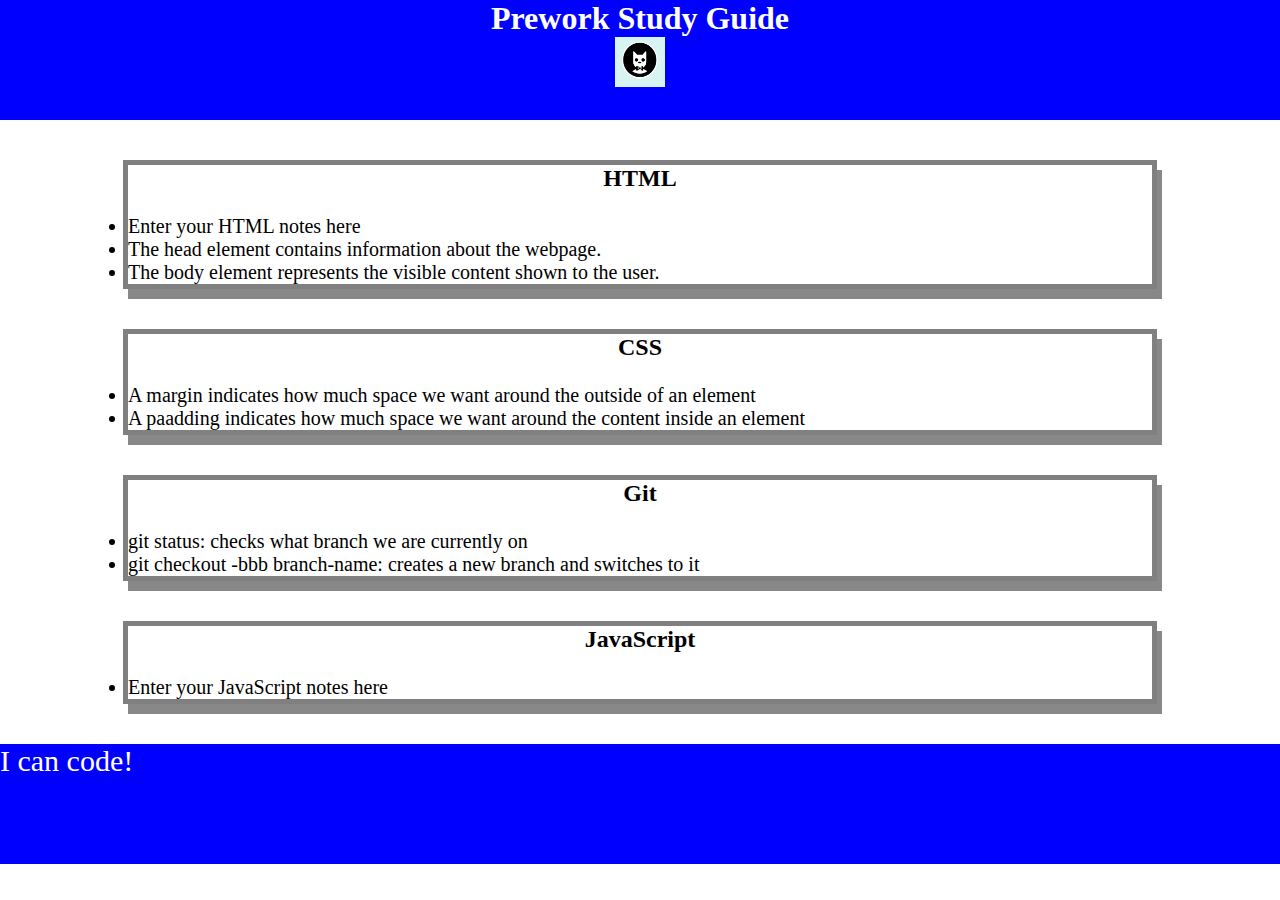
<file: index.html>
<!DOCTYPE html>
<html lang="en">
  <head>
    <meta charset="UTF-8" />
    <meta http-equiv="X-UA-Compatible" content="IE=edge" />
    <meta name="viewport" content="width=device-width, initial-scale=1.0" />
    <link rel="stylesheet" href="./assets/style.css">
    <title>Prework Study Guide</title>
  </head>
  <body>
    <header id="top">
      <h1>Prework Study Guide</h1>
      <img src="./assets/bowtie-cat.png" alt="Profile image of cat wearing a bow tie." />
    </header>
    <main>
    <section class="card" id="html-section">
    <h2>HTML</h2>
    <u1>
      <li>Enter your HTML notes here</li>
      <li>The head element contains information about the webpage.</li>
      <li>The body element represents the visible content shown to the user.</li>
    </u1>
    </section>

    <section class="card" id="css-section">
    <h2>CSS</h2>
    <u1>
      <li>A margin indicates how much space we want around the outside of an element</li>
      <li>A paadding indicates how much space we want around the content inside an element</li>
    </u1>
    </section>

    <section class="card" id="git-section">
    <h2>Git</h2>
    <u1>
      <li>git status: checks what branch we are currently on</li>
      <li>git checkout -bbb branch-name: creates a new branch and switches to it</li>
    </u1>
    </section>

    <section class="card" id="javascript-section">
    <h2>JavaScript</h2>
    <u1>
      <li>Enter your JavaScript notes here</li>
    </u1>
    </section>
    </main>

    <footer>
      <p>I can code!</p>
    </footer>
  </body>
</html>
</file>
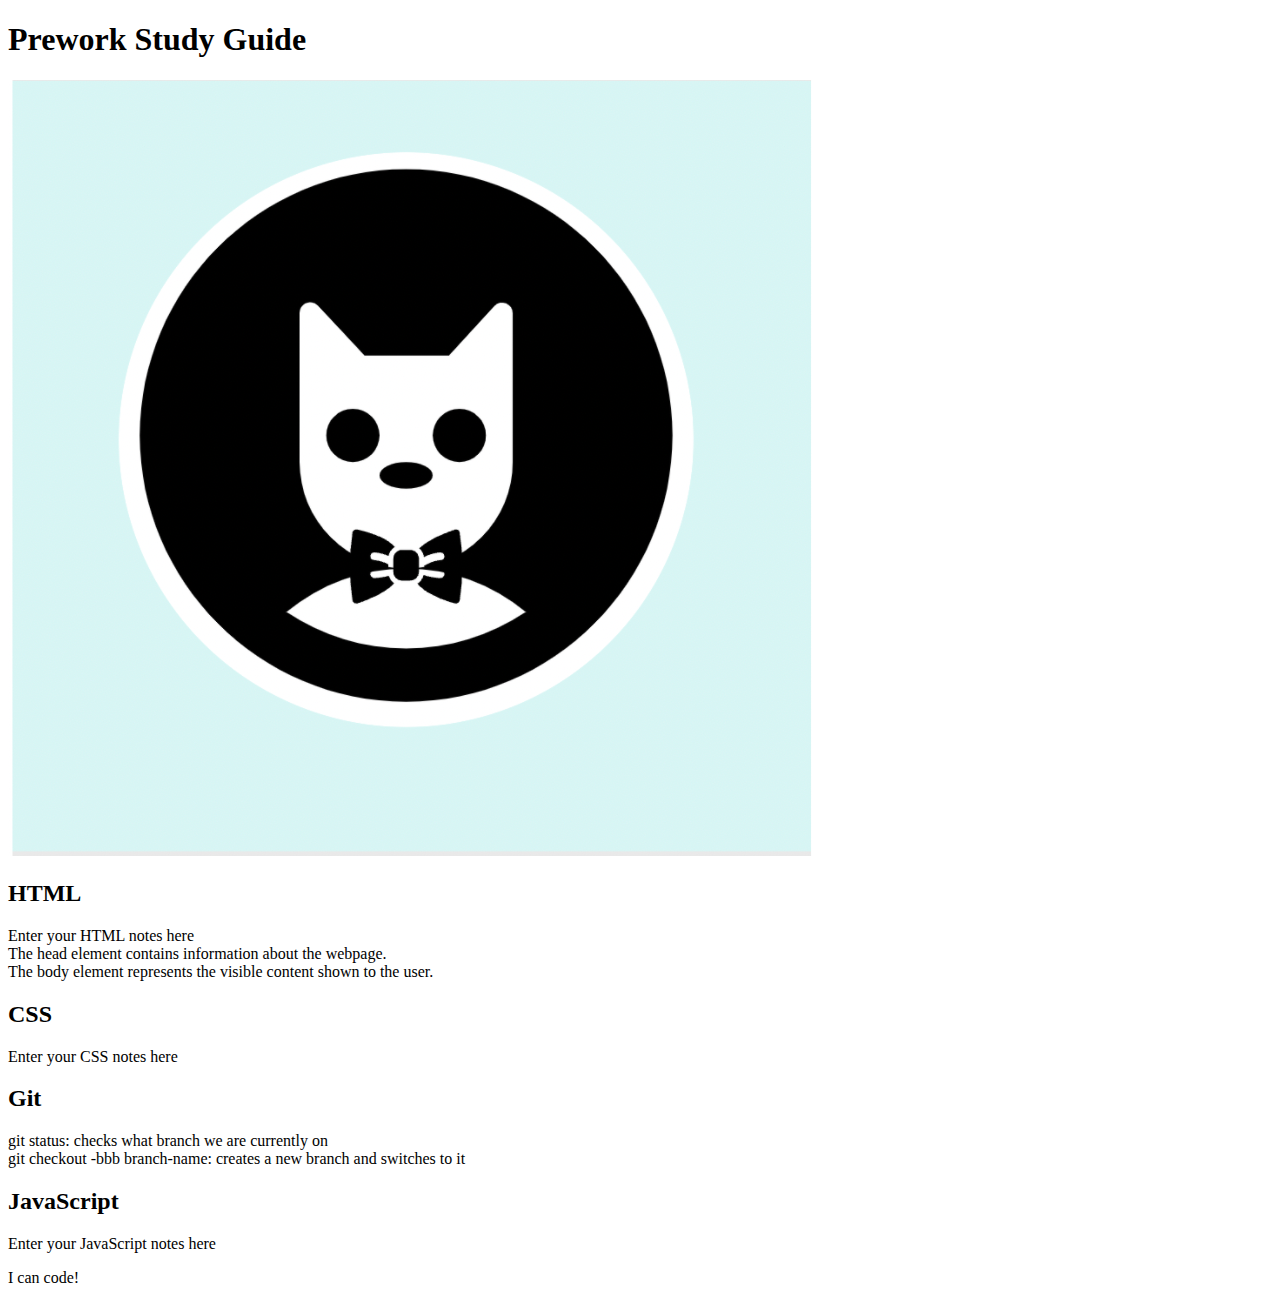
<file: prework-study-guide/index.html>
<!DOCTYPE html>
<html lang="en">
  <head>
    <meta charset="UTF-8" />
    <meta http-equiv="X-UA-Compatible" content="IE=edge" />
    <meta name="viewport" content="width=device-width, initial-scale=1.0" />
    <title>Prework Study Guide</title>
  </head>
  <body>
    <header id="top">
      <h1>Prework Study Guide</h1>
      <img src="./assets/bowtie-cat.png" alt="Profile image of cat wearing a bow tie." />
    </header>
    <main>
    <section class="card" id="html-section">
    <h2>HTML</h2>
    <u1>
      <li>Enter your HTML notes here</li>
      <li>The head element contains information about the webpage.</li>
      <li>The body element represents the visible content shown to the user.</li>
    </u1>
    </section>

    <section class="card" id="css-section">
    <h2>CSS</h2>
    <u1>
      <li>Enter your CSS notes here</li>
    </u1>
    </section>

    <section class="card" id="git-section">
    <h2>Git</h2>
    <u1>
      <li>git status: checks what branch we are currently on</li>
      <li>git checkout -bbb branch-name: creates a new branch and switches to it</li>
    </u1>
    </section>

    <section class="card" id="javascript-section">
    <h2>JavaScript</h2>
    <u1>
      <li>Enter your JavaScript notes here</li>
    </u1>
    </section>
    </main>

    <footer>
      <p>I can code!</p>
    </footer>
  </body>
</html>
</file>
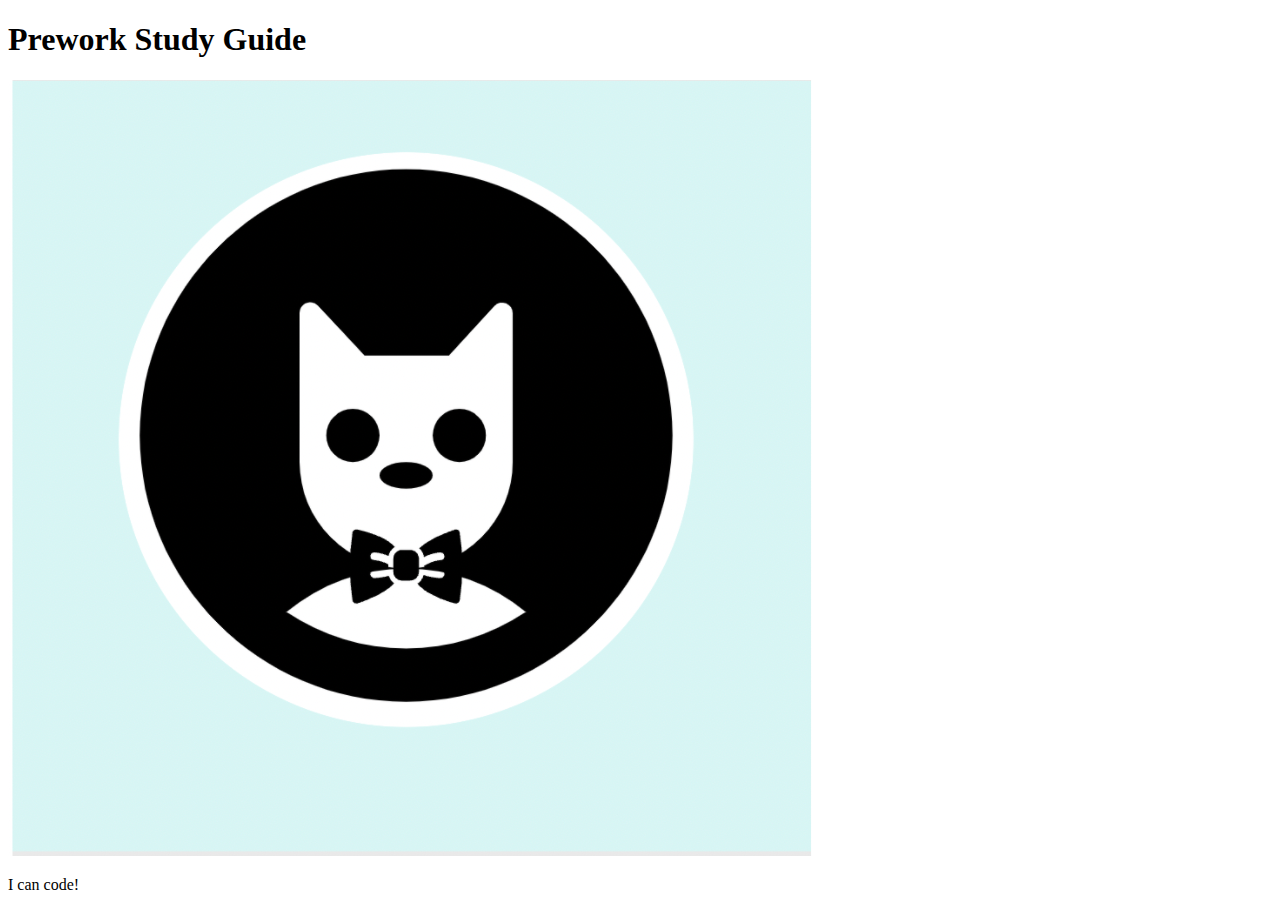
<file: prework-study-guide/prework-study-guide/index.html>
<!DOCTYPE html>
<html lang="en">
  <head>
    <meta charset="UTF-8" />
    <meta http-equiv="X-UA-Compatible" content="IE=edge" />
    <meta name="viewport" content="width=device-width, initial-scale=1.0" />
    <title>Prework Study Guide</title>
  </head>
  <body>
    <header id="top">
      <h1>Prework Study Guide</h1>
      <img src="./assets/bowtie-cat.png" alt="Profile image of cat wearing a bow tie." />
    </header>
    <main>
      <!-- Student code goes here -->
    </main>

    <footer>
      <p>I can code!</p>
    </footer>
  </body>
</html>
</file>
<file: assets/style.css>
* {
    margin: 0;
    padding: 0;
}
header,
footer {
    width: 100%;
    height: 120px;
    background-color: blue;
    color: white;
}
h1,
h2 {
    text-align: center;
}
img {
    display: block;
    height: 50px;
    width: 50px;
    margin-left: auto;
    margin-right: auto;
}
u1 {
    padding-left: 40px;
    font-size: 20px;
}
p {
    text-alight: center;
    font-size: 30px;
}
.card {
    width: 80%;
    margin: 40px auto;
    border: 5px solid gray;
    box-shadow: 5px 10px #888888;
  }
</file>
